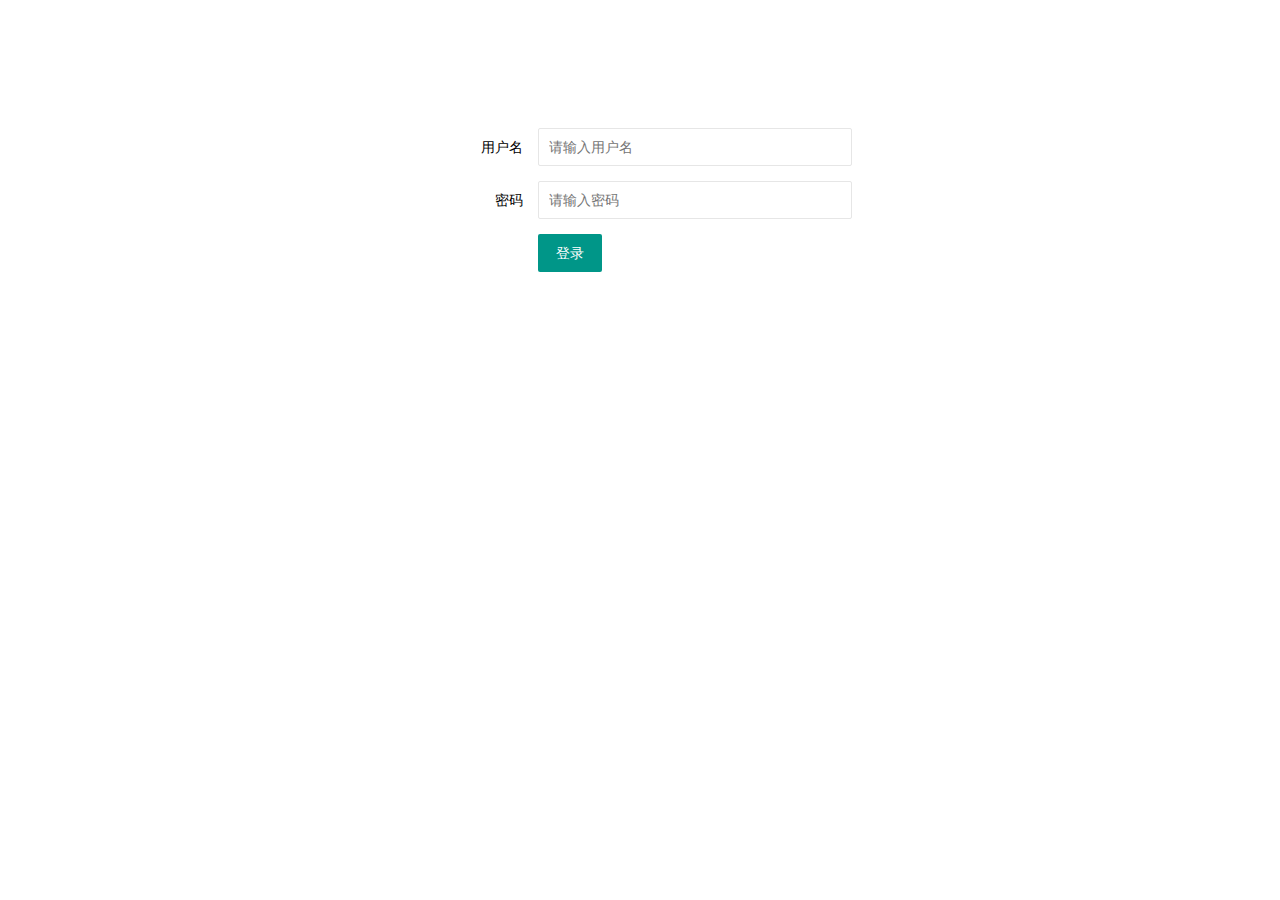
<file: src/main/resources/static/index.html>
<!DOCTYPE html>
<html>
<head>
  <meta charset="UTF-8">
  <title>学员管理系统</title>
  <meta name="renderer" content="webkit">
  <meta http-equiv="X-UA-Compatible" content="IE=edge,chrome=1">
  <meta name="viewport" content="width=device-width, initial-scale=1, maximum-scale=1">
  <link rel="stylesheet" href="./layui/css/layui.css"  media="all">
  <link rel="stylesheet" href="./css/tms.css" media="all"> 
  <script src="./layui/layui.js" charset="utf-8"></script> 
</head>
<body>
  <div class="tmsplaceholder"></div>
  <div class="layui-row layui-col-space5">
    <div class="layui-col-md4">
    </div>
    <div class="layui-col-md4">
      <form class="layui-form" action="" lay-filter="example">
  	    <div class="layui-form-item">
        <label class="layui-form-label">用户名</label>
        <div class="layui-input-block">
        <input type="text" name="username" lay-verify="title" autocomplete="off" placeholder="请输入用户名" class="layui-input">
        </div>
        </div>
        <div class="layui-form-item">
        <label class="layui-form-label">密码</label>
        <div class="layui-input-block">
        <input type="password" name="password" placeholder="请输入密码" autocomplete="off" class="layui-input">
        </div>
        </div> 
        <div class="layui-form-item">
        <div class="layui-input-block">
        <button type="submit" class="layui-btn" lay-submit="" lay-filter="demo1">登录</button>
        </div>
        </div>
      </form>
    </div>
    <div class="layui-col-md4">
    </div>
  </div>
<script>
layui.use(['form'], function(){
  var form = layui.form
  ,layer = layui.layer;
  //监听提交
  form.on('submit(demo1)', function(data){
	var $=layui.jquery;
	$.ajax({
        url:'/users/checkUser',
        type:'post',
        dataType:'json',
        contentType: 'application/json;charset=utf-8',
        data:JSON.stringify(data.field),
        timeout:2000,
        success:function(data){
            if(data.message.data== 1){
                layer.msg("登陆成功");
                //跳转到另一个页面，使用URL的方式
                location.href = "";
            }else{
                layer.msg("密码或者用户名错误")
            }
        },
        error:function () {
            layer.msg("密码或者用户名错误")
        }
    });
    return true;
  });
  
});
</script>
</body>
</html>
</file>
<file: src/main/resources/static/layui/css/layui.css>
/** layui-v2.4.5 MIT License By https://www.layui.com */
 .layui-inline,img{display:inline-block;vertical-align:middle}h1,h2,h3,h4,h5,h6{font-weight:400}.layui-edge,.layui-header,.layui-inline,.layui-main{position:relative}.layui-elip,.layui-form-checkbox span,.layui-form-pane .layui-form-label{text-overflow:ellipsis;white-space:nowrap}.layui-btn,.layui-edge,.layui-inline,img{vertical-align:middle}.layui-btn,.layui-disabled,.layui-icon,.layui-unselect{-webkit-user-select:none;-ms-user-select:none;-moz-user-select:none}blockquote,body,button,dd,div,dl,dt,form,h1,h2,h3,h4,h5,h6,input,li,ol,p,pre,td,textarea,th,ul{margin:0;padding:0;-webkit-tap-highlight-color:rgba(0,0,0,0)}a:active,a:hover{outline:0}img{border:none}li{list-style:none}table{border-collapse:collapse;border-spacing:0}h4,h5,h6{font-size:100%}button,input,optgroup,option,select,textarea{font-family:inherit;font-size:inherit;font-style:inherit;font-weight:inherit;outline:0}pre{white-space:pre-wrap;white-space:-moz-pre-wrap;white-space:-pre-wrap;white-space:-o-pre-wrap;word-wrap:break-word}body{line-height:24px;font:14px Helvetica Neue,Helvetica,PingFang SC,Tahoma,Arial,sans-serif}hr{height:1px;margin:10px 0;border:0;clear:both}a{color:#333;text-decoration:none}a:hover{color:#777}a cite{font-style:normal;*cursor:pointer}.layui-border-box,.layui-border-box *{box-sizing:border-box}.layui-box,.layui-box *{box-sizing:content-box}.layui-clear{clear:both;*zoom:1}.layui-clear:after{content:'\20';clear:both;*zoom:1;display:block;height:0}.layui-inline{*display:inline;*zoom:1}.layui-edge{display:inline-block;width:0;height:0;border-width:6px;border-style:dashed;border-color:transparent;overflow:hidden}.layui-edge-top{top:-4px;border-bottom-color:#999;border-bottom-style:solid}.layui-edge-right{border-left-color:#999;border-left-style:solid}.layui-edge-bottom{top:2px;border-top-color:#999;border-top-style:solid}.layui-edge-left{border-right-color:#999;border-right-style:solid}.layui-elip{overflow:hidden}.layui-disabled,.layui-disabled:hover{color:#d2d2d2!important;cursor:not-allowed!important}.layui-circle{border-radius:100%}.layui-show{display:block!important}.layui-hide{display:none!important}@font-face{font-family:layui-icon;src:url(../font/iconfont.eot?v=240);src:url(../font/iconfont.eot?v=240#iefix) format('embedded-opentype'),url(../font/iconfont.svg?v=240#iconfont) format('svg'),url(../font/iconfont.woff?v=240) format('woff'),url(../font/iconfont.ttf?v=240) format('truetype')}.layui-icon{font-family:layui-icon!important;font-size:16px;font-style:normal;-webkit-font-smoothing:antialiased;-moz-osx-font-smoothing:grayscale}.layui-icon-reply-fill:before{content:"\e611"}.layui-icon-set-fill:before{content:"\e614"}.layui-icon-menu-fill:before{content:"\e60f"}.layui-icon-search:before{content:"\e615"}.layui-icon-share:before{content:"\e641"}.layui-icon-set-sm:before{content:"\e620"}.layui-icon-engine:before{content:"\e628"}.layui-icon-close:before{content:"\1006"}.layui-icon-close-fill:before{content:"\1007"}.layui-icon-chart-screen:before{content:"\e629"}.layui-icon-star:before{content:"\e600"}.layui-icon-circle-dot:before{content:"\e617"}.layui-icon-chat:before{content:"\e606"}.layui-icon-release:before{content:"\e609"}.layui-icon-list:before{content:"\e60a"}.layui-icon-chart:before{content:"\e62c"}.layui-icon-ok-circle:before{content:"\1005"}.layui-icon-layim-theme:before{content:"\e61b"}.layui-icon-table:before{content:"\e62d"}.layui-icon-right:before{content:"\e602"}.layui-icon-left:before{content:"\e603"}.layui-icon-cart-simple:before{content:"\e698"}.layui-icon-face-cry:before{content:"\e69c"}.layui-icon-face-smile:before{content:"\e6af"}.layui-icon-survey:before{content:"\e6b2"}.layui-icon-tree:before{content:"\e62e"}.layui-icon-upload-circle:before{content:"\e62f"}.layui-icon-add-circle:before{content:"\e61f"}.layui-icon-download-circle:before{content:"\e601"}.layui-icon-templeate-1:before{content:"\e630"}.layui-icon-util:before{content:"\e631"}.layui-icon-face-surprised:before{content:"\e664"}.layui-icon-edit:before{content:"\e642"}.layui-icon-speaker:before{content:"\e645"}.layui-icon-down:before{content:"\e61a"}.layui-icon-file:before{content:"\e621"}.layui-icon-layouts:before{content:"\e632"}.layui-icon-rate-half:before{content:"\e6c9"}.layui-icon-add-circle-fine:before{content:"\e608"}.layui-icon-prev-circle:before{content:"\e633"}.layui-icon-read:before{content:"\e705"}.layui-icon-404:before{content:"\e61c"}.layui-icon-carousel:before{content:"\e634"}.layui-icon-help:before{content:"\e607"}.layui-icon-code-circle:before{content:"\e635"}.layui-icon-water:before{content:"\e636"}.layui-icon-username:before{content:"\e66f"}.layui-icon-find-fill:before{content:"\e670"}.layui-icon-about:before{content:"\e60b"}.layui-icon-location:before{content:"\e715"}.layui-icon-up:before{content:"\e619"}.layui-icon-pause:before{content:"\e651"}.layui-icon-date:before{content:"\e637"}.layui-icon-layim-uploadfile:before{content:"\e61d"}.layui-icon-delete:before{content:"\e640"}.layui-icon-play:before{content:"\e652"}.layui-icon-top:before{content:"\e604"}.layui-icon-friends:before{content:"\e612"}.layui-icon-refresh-3:before{content:"\e9aa"}.layui-icon-ok:before{content:"\e605"}.layui-icon-layer:before{content:"\e638"}.layui-icon-face-smile-fine:before{content:"\e60c"}.layui-icon-dollar:before{content:"\e659"}.layui-icon-group:before{content:"\e613"}.layui-icon-layim-download:before{content:"\e61e"}.layui-icon-picture-fine:before{content:"\e60d"}.layui-icon-link:before{content:"\e64c"}.layui-icon-diamond:before{content:"\e735"}.layui-icon-log:before{content:"\e60e"}.layui-icon-rate-solid:before{content:"\e67a"}.layui-icon-fonts-del:before{content:"\e64f"}.layui-icon-unlink:before{content:"\e64d"}.layui-icon-fonts-clear:before{content:"\e639"}.layui-icon-triangle-r:before{content:"\e623"}.layui-icon-circle:before{content:"\e63f"}.layui-icon-radio:before{content:"\e643"}.layui-icon-align-center:before{content:"\e647"}.layui-icon-align-right:before{content:"\e648"}.layui-icon-align-left:before{content:"\e649"}.layui-icon-loading-1:before{content:"\e63e"}.layui-icon-return:before{content:"\e65c"}.layui-icon-fonts-strong:before{content:"\e62b"}.layui-icon-upload:before{content:"\e67c"}.layui-icon-dialogue:before{content:"\e63a"}.layui-icon-video:before{content:"\e6ed"}.layui-icon-headset:before{content:"\e6fc"}.layui-icon-cellphone-fine:before{content:"\e63b"}.layui-icon-add-1:before{content:"\e654"}.layui-icon-face-smile-b:before{content:"\e650"}.layui-icon-fonts-html:before{content:"\e64b"}.layui-icon-form:before{content:"\e63c"}.layui-icon-cart:before{content:"\e657"}.layui-icon-camera-fill:before{content:"\e65d"}.layui-icon-tabs:before{content:"\e62a"}.layui-icon-fonts-code:before{content:"\e64e"}.layui-icon-fire:before{content:"\e756"}.layui-icon-set:before{content:"\e716"}.layui-icon-fonts-u:before{content:"\e646"}.layui-icon-triangle-d:before{content:"\e625"}.layui-icon-tips:before{content:"\e702"}.layui-icon-picture:before{content:"\e64a"}.layui-icon-more-vertical:before{content:"\e671"}.layui-icon-flag:before{content:"\e66c"}.layui-icon-loading:before{content:"\e63d"}.layui-icon-fonts-i:before{content:"\e644"}.layui-icon-refresh-1:before{content:"\e666"}.layui-icon-rmb:before{content:"\e65e"}.layui-icon-home:before{content:"\e68e"}.layui-icon-user:before{content:"\e770"}.layui-icon-notice:before{content:"\e667"}.layui-icon-login-weibo:before{content:"\e675"}.layui-icon-voice:before{content:"\e688"}.layui-icon-upload-drag:before{content:"\e681"}.layui-icon-login-qq:before{content:"\e676"}.layui-icon-snowflake:before{content:"\e6b1"}.layui-icon-file-b:before{content:"\e655"}.layui-icon-template:before{content:"\e663"}.layui-icon-auz:before{content:"\e672"}.layui-icon-console:before{content:"\e665"}.layui-icon-app:before{content:"\e653"}.layui-icon-prev:before{content:"\e65a"}.layui-icon-website:before{content:"\e7ae"}.layui-icon-next:before{content:"\e65b"}.layui-icon-component:before{content:"\e857"}.layui-icon-more:before{content:"\e65f"}.layui-icon-login-wechat:before{content:"\e677"}.layui-icon-shrink-right:before{content:"\e668"}.layui-icon-spread-left:before{content:"\e66b"}.layui-icon-camera:before{content:"\e660"}.layui-icon-note:before{content:"\e66e"}.layui-icon-refresh:before{content:"\e669"}.layui-icon-female:before{content:"\e661"}.layui-icon-male:before{content:"\e662"}.layui-icon-password:before{content:"\e673"}.layui-icon-senior:before{content:"\e674"}.layui-icon-theme:before{content:"\e66a"}.layui-icon-tread:before{content:"\e6c5"}.layui-icon-praise:before{content:"\e6c6"}.layui-icon-star-fill:before{content:"\e658"}.layui-icon-rate:before{content:"\e67b"}.layui-icon-template-1:before{content:"\e656"}.layui-icon-vercode:before{content:"\e679"}.layui-icon-cellphone:before{content:"\e678"}.layui-icon-screen-full:before{content:"\e622"}.layui-icon-screen-restore:before{content:"\e758"}.layui-icon-cols:before{content:"\e610"}.layui-icon-export:before{content:"\e67d"}.layui-icon-print:before{content:"\e66d"}.layui-icon-slider:before{content:"\e714"}.layui-main{width:1140px;margin:0 auto}.layui-header{z-index:1000;height:60px}.layui-header a:hover{transition:all .5s;-webkit-transition:all .5s}.layui-side{position:fixed;left:0;top:0;bottom:0;z-index:999;width:200px;overflow-x:hidden}.layui-side-scroll{position:relative;width:220px;height:100%;overflow-x:hidden}.layui-body{position:absolute;left:200px;right:0;top:0;bottom:0;z-index:998;width:auto;overflow:hidden;overflow-y:auto;box-sizing:border-box}.layui-layout-body{overflow:hidden}.layui-layout-admin .layui-header{background-color:#23262E}.layui-layout-admin .layui-side{top:60px;width:200px;overflow-x:hidden}.layui-layout-admin .layui-body{top:60px;bottom:44px}.layui-layout-admin .layui-main{width:auto;margin:0 15px}.layui-layout-admin .layui-footer{position:fixed;left:200px;right:0;bottom:0;height:44px;line-height:44px;padding:0 15px;background-color:#eee}.layui-layout-admin .layui-logo{position:absolute;left:0;top:0;width:200px;height:100%;line-height:60px;text-align:center;color:#009688;font-size:16px}.layui-layout-admin .layui-header .layui-nav{background:0 0}.layui-layout-left{position:absolute!important;left:200px;top:0}.layui-layout-right{position:absolute!important;right:0;top:0}.layui-container{position:relative;margin:0 auto;padding:0 15px;box-sizing:border-box}.layui-fluid{position:relative;margin:0 auto;padding:0 15px}.layui-row:after,.layui-row:before{content:'';display:block;clear:both}.layui-col-lg1,.layui-col-lg10,.layui-col-lg11,.layui-col-lg12,.layui-col-lg2,.layui-col-lg3,.layui-col-lg4,.layui-col-lg5,.layui-col-lg6,.layui-col-lg7,.layui-col-lg8,.layui-col-lg9,.layui-col-md1,.layui-col-md10,.layui-col-md11,.layui-col-md12,.layui-col-md2,.layui-col-md3,.layui-col-md4,.layui-col-md5,.layui-col-md6,.layui-col-md7,.layui-col-md8,.layui-col-md9,.layui-col-sm1,.layui-col-sm10,.layui-col-sm11,.layui-col-sm12,.layui-col-sm2,.layui-col-sm3,.layui-col-sm4,.layui-col-sm5,.layui-col-sm6,.layui-col-sm7,.layui-col-sm8,.layui-col-sm9,.layui-col-xs1,.layui-col-xs10,.layui-col-xs11,.layui-col-xs12,.layui-col-xs2,.layui-col-xs3,.layui-col-xs4,.layui-col-xs5,.layui-col-xs6,.layui-col-xs7,.layui-col-xs8,.layui-col-xs9{position:relative;display:block;box-sizing:border-box}.layui-col-xs1,.layui-col-xs10,.layui-col-xs11,.layui-col-xs12,.layui-col-xs2,.layui-col-xs3,.layui-col-xs4,.layui-col-xs5,.layui-col-xs6,.layui-col-xs7,.layui-col-xs8,.layui-col-xs9{float:left}.layui-col-xs1{width:8.33333333%}.layui-col-xs2{width:16.66666667%}.layui-col-xs3{width:25%}.layui-col-xs4{width:33.33333333%}.layui-col-xs5{width:41.66666667%}.layui-col-xs6{width:50%}.layui-col-xs7{width:58.33333333%}.layui-col-xs8{width:66.66666667%}.layui-col-xs9{width:75%}.layui-col-xs10{width:83.33333333%}.layui-col-xs11{width:91.66666667%}.layui-col-xs12{width:100%}.layui-col-xs-offset1{margin-left:8.33333333%}.layui-col-xs-offset2{margin-left:16.66666667%}.layui-col-xs-offset3{margin-left:25%}.layui-col-xs-offset4{margin-left:33.33333333%}.layui-col-xs-offset5{margin-left:41.66666667%}.layui-col-xs-offset6{margin-left:50%}.layui-col-xs-offset7{margin-left:58.33333333%}.layui-col-xs-offset8{margin-left:66.66666667%}.layui-col-xs-offset9{margin-left:75%}.layui-col-xs-offset10{margin-left:83.33333333%}.layui-col-xs-offset11{margin-left:91.66666667%}.layui-col-xs-offset12{margin-left:100%}@media screen and (max-width:768px){.layui-hide-xs{display:none!important}.layui-show-xs-block{display:block!important}.layui-show-xs-inline{display:inline!important}.layui-show-xs-inline-block{display:inline-block!important}}@media screen and (min-width:768px){.layui-container{width:750px}.layui-hide-sm{display:none!important}.layui-show-sm-block{display:block!important}.layui-show-sm-inline{display:inline!important}.layui-show-sm-inline-block{display:inline-block!important}.layui-col-sm1,.layui-col-sm10,.layui-col-sm11,.layui-col-sm12,.layui-col-sm2,.layui-col-sm3,.layui-col-sm4,.layui-col-sm5,.layui-col-sm6,.layui-col-sm7,.layui-col-sm8,.layui-col-sm9{float:left}.layui-col-sm1{width:8.33333333%}.layui-col-sm2{width:16.66666667%}.layui-col-sm3{width:25%}.layui-col-sm4{width:33.33333333%}.layui-col-sm5{width:41.66666667%}.layui-col-sm6{width:50%}.layui-col-sm7{width:58.33333333%}.layui-col-sm8{width:66.66666667%}.layui-col-sm9{width:75%}.layui-col-sm10{width:83.33333333%}.layui-col-sm11{width:91.66666667%}.layui-col-sm12{width:100%}.layui-col-sm-offset1{margin-left:8.33333333%}.layui-col-sm-offset2{margin-left:16.66666667%}.layui-col-sm-offset3{margin-left:25%}.layui-col-sm-offset4{margin-left:33.33333333%}.layui-col-sm-offset5{margin-left:41.66666667%}.layui-col-sm-offset6{margin-left:50%}.layui-col-sm-offset7{margin-left:58.33333333%}.layui-col-sm-offset8{margin-left:66.66666667%}.layui-col-sm-offset9{margin-left:75%}.layui-col-sm-offset10{margin-left:83.33333333%}.layui-col-sm-offset11{margin-left:91.66666667%}.layui-col-sm-offset12{margin-left:100%}}@media screen and (min-width:992px){.layui-container{width:970px}.layui-hide-md{display:none!important}.layui-show-md-block{display:block!important}.layui-show-md-inline{display:inline!important}.layui-show-md-inline-block{display:inline-block!important}.layui-col-md1,.layui-col-md10,.layui-col-md11,.layui-col-md12,.layui-col-md2,.layui-col-md3,.layui-col-md4,.layui-col-md5,.layui-col-md6,.layui-col-md7,.layui-col-md8,.layui-col-md9{float:left}.layui-col-md1{width:8.33333333%}.layui-col-md2{width:16.66666667%}.layui-col-md3{width:25%}.layui-col-md4{width:33.33333333%}.layui-col-md5{width:41.66666667%}.layui-col-md6{width:50%}.layui-col-md7{width:58.33333333%}.layui-col-md8{width:66.66666667%}.layui-col-md9{width:75%}.layui-col-md10{width:83.33333333%}.layui-col-md11{width:91.66666667%}.layui-col-md12{width:100%}.layui-col-md-offset1{margin-left:8.33333333%}.layui-col-md-offset2{margin-left:16.66666667%}.layui-col-md-offset3{margin-left:25%}.layui-col-md-offset4{margin-left:33.33333333%}.layui-col-md-offset5{margin-left:41.66666667%}.layui-col-md-offset6{margin-left:50%}.layui-col-md-offset7{margin-left:58.33333333%}.layui-col-md-offset8{margin-left:66.66666667%}.layui-col-md-offset9{margin-left:75%}.layui-col-md-offset10{margin-left:83.33333333%}.layui-col-md-offset11{margin-left:91.66666667%}.layui-col-md-offset12{margin-left:100%}}@media screen and (min-width:1200px){.layui-container{width:1170px}.layui-hide-lg{display:none!important}.layui-show-lg-block{display:block!important}.layui-show-lg-inline{display:inline!important}.layui-show-lg-inline-block{display:inline-block!important}.layui-col-lg1,.layui-col-lg10,.layui-col-lg11,.layui-col-lg12,.layui-col-lg2,.layui-col-lg3,.layui-col-lg4,.layui-col-lg5,.layui-col-lg6,.layui-col-lg7,.layui-col-lg8,.layui-col-lg9{float:left}.layui-col-lg1{width:8.33333333%}.layui-col-lg2{width:16.66666667%}.layui-col-lg3{width:25%}.layui-col-lg4{width:33.33333333%}.layui-col-lg5{width:41.66666667%}.layui-col-lg6{width:50%}.layui-col-lg7{width:58.33333333%}.layui-col-lg8{width:66.66666667%}.layui-col-lg9{width:75%}.layui-col-lg10{width:83.33333333%}.layui-col-lg11{width:91.66666667%}.layui-col-lg12{width:100%}.layui-col-lg-offset1{margin-left:8.33333333%}.layui-col-lg-offset2{margin-left:16.66666667%}.layui-col-lg-offset3{margin-left:25%}.layui-col-lg-offset4{margin-left:33.33333333%}.layui-col-lg-offset5{margin-left:41.66666667%}.layui-col-lg-offset6{margin-left:50%}.layui-col-lg-offset7{margin-left:58.33333333%}.layui-col-lg-offset8{margin-left:66.66666667%}.layui-col-lg-offset9{margin-left:75%}.layui-col-lg-offset10{margin-left:83.33333333%}.layui-col-lg-offset11{margin-left:91.66666667%}.layui-col-lg-offset12{margin-left:100%}}.layui-col-space1{margin:-.5px}.layui-col-space1>*{padding:.5px}.layui-col-space3{margin:-1.5px}.layui-col-space3>*{padding:1.5px}.layui-col-space5{margin:-2.5px}.layui-col-space5>*{padding:2.5px}.layui-col-space8{margin:-3.5px}.layui-col-space8>*{padding:3.5px}.layui-col-space10{margin:-5px}.layui-col-space10>*{padding:5px}.layui-col-space12{margin:-6px}.layui-col-space12>*{padding:6px}.layui-col-space15{margin:-7.5px}.layui-col-space15>*{padding:7.5px}.layui-col-space18{margin:-9px}.layui-col-space18>*{padding:9px}.layui-col-space20{margin:-10px}.layui-col-space20>*{padding:10px}.layui-col-space22{margin:-11px}.layui-col-space22>*{padding:11px}.layui-col-space25{margin:-12.5px}.layui-col-space25>*{padding:12.5px}.layui-col-space30{margin:-15px}.layui-col-space30>*{padding:15px}.layui-btn,.layui-input,.layui-select,.layui-textarea,.layui-upload-button{outline:0;-webkit-appearance:none;transition:all .3s;-webkit-transition:all .3s;box-sizing:border-box}.layui-elem-quote{margin-bottom:10px;padding:15px;line-height:22px;border-left:5px solid #009688;border-radius:0 2px 2px 0;background-color:#f2f2f2}.layui-quote-nm{border-style:solid;border-width:1px 1px 1px 5px;background:0 0}.layui-elem-field{margin-bottom:10px;padding:0;border-width:1px;border-style:solid}.layui-elem-field legend{margin-left:20px;padding:0 10px;font-size:20px;font-weight:300}.layui-field-title{margin:10px 0 20px;border-width:1px 0 0}.layui-field-box{padding:10px 15px}.layui-field-title .layui-field-box{padding:10px 0}.layui-progress{position:relative;height:6px;border-radius:20px;background-color:#e2e2e2}.layui-progress-bar{position:absolute;left:0;top:0;width:0;max-width:100%;height:6px;border-radius:20px;text-align:right;background-color:#5FB878;transition:all .3s;-webkit-transition:all .3s}.layui-progress-big,.layui-progress-big .layui-progress-bar{height:18px;line-height:18px}.layui-progress-text{position:relative;top:-20px;line-height:18px;font-size:12px;color:#666}.layui-progress-big .layui-progress-text{position:static;padding:0 10px;color:#fff}.layui-collapse{border-width:1px;border-style:solid;border-radius:2px}.layui-colla-content,.layui-colla-item{border-top-width:1px;border-top-style:solid}.layui-colla-item:first-child{border-top:none}.layui-colla-title{position:relative;height:42px;line-height:42px;padding:0 15px 0 35px;color:#333;background-color:#f2f2f2;cursor:pointer;font-size:14px;overflow:hidden}.layui-colla-content{display:none;padding:10px 15px;line-height:22px;color:#666}.layui-colla-icon{position:absolute;left:15px;top:0;font-size:14px}.layui-card{margin-bottom:15px;border-radius:2px;background-color:#fff;box-shadow:0 1px 2px 0 rgba(0,0,0,.05)}.layui-card:last-child{margin-bottom:0}.layui-card-header{position:relative;height:42px;line-height:42px;padding:0 15px;border-bottom:1px solid #f6f6f6;color:#333;border-radius:2px 2px 0 0;font-size:14px}.layui-bg-black,.layui-bg-blue,.layui-bg-cyan,.layui-bg-green,.layui-bg-orange,.layui-bg-red{color:#fff!important}.layui-card-body{position:relative;padding:10px 15px;line-height:24px}.layui-card-body[pad15]{padding:15px}.layui-card-body[pad20]{padding:20px}.layui-card-body .layui-table{margin:5px 0}.layui-card .layui-tab{margin:0}.layui-panel-window{position:relative;padding:15px;border-radius:0;border-top:5px solid #E6E6E6;background-color:#fff}.layui-auxiliar-moving{position:fixed;left:0;right:0;top:0;bottom:0;width:100%;height:100%;background:0 0;z-index:9999999999}.layui-form-label,.layui-form-mid,.layui-form-select,.layui-input-block,.layui-input-inline,.layui-textarea{position:relative}.layui-bg-red{background-color:#FF5722!important}.layui-bg-orange{background-color:#FFB800!important}.layui-bg-green{background-color:#009688!important}.layui-bg-cyan{background-color:#2F4056!important}.layui-bg-blue{background-color:#1E9FFF!important}.layui-bg-black{background-color:#393D49!important}.layui-bg-gray{background-color:#eee!important;color:#666!important}.layui-badge-rim,.layui-colla-content,.layui-colla-item,.layui-collapse,.layui-elem-field,.layui-form-pane .layui-form-item[pane],.layui-form-pane .layui-form-label,.layui-input,.layui-layedit,.layui-layedit-tool,.layui-quote-nm,.layui-select,.layui-tab-bar,.layui-tab-card,.layui-tab-title,.layui-tab-title .layui-this:after,.layui-textarea{border-color:#e6e6e6}.layui-timeline-item:before,hr{background-color:#e6e6e6}.layui-text{line-height:22px;font-size:14px;color:#666}.layui-text h1,.layui-text h2,.layui-text h3{font-weight:500;color:#333}.layui-text h1{font-size:30px}.layui-text h2{font-size:24px}.layui-text h3{font-size:18px}.layui-text a:not(.layui-btn){color:#01AAED}.layui-text a:not(.layui-btn):hover{text-decoration:underline}.layui-text ul{padding:5px 0 5px 15px}.layui-text ul li{margin-top:5px;list-style-type:disc}.layui-text em,.layui-word-aux{color:#999!important;padding:0 5px!important}.layui-btn{display:inline-block;height:38px;line-height:38px;padding:0 18px;background-color:#009688;color:#fff;white-space:nowrap;text-align:center;font-size:14px;border:none;border-radius:2px;cursor:pointer}.layui-btn:hover{opacity:.8;filter:alpha(opacity=80);color:#fff}.layui-btn:active{opacity:1;filter:alpha(opacity=100)}.layui-btn+.layui-btn{margin-left:10px}.layui-btn-container{font-size:0}.layui-btn-container .layui-btn{margin-right:10px;margin-bottom:10px}.layui-btn-container .layui-btn+.layui-btn{margin-left:0}.layui-table .layui-btn-container .layui-btn{margin-bottom:9px}.layui-btn-radius{border-radius:100px}.layui-btn .layui-icon{margin-right:3px;font-size:18px;vertical-align:bottom;vertical-align:middle\9}.layui-btn-primary{border:1px solid #C9C9C9;background-color:#fff;color:#555}.layui-btn-primary:hover{border-color:#009688;color:#333}.layui-btn-normal{background-color:#1E9FFF}.layui-btn-warm{background-color:#FFB800}.layui-btn-danger{background-color:#FF5722}.layui-btn-disabled,.layui-btn-disabled:active,.layui-btn-disabled:hover{border:1px solid #e6e6e6;background-color:#FBFBFB;color:#C9C9C9;cursor:not-allowed;opacity:1}.layui-btn-lg{height:44px;line-height:44px;padding:0 25px;font-size:16px}.layui-btn-sm{height:30px;line-height:30px;padding:0 10px;font-size:12px}.layui-btn-sm i{font-size:16px!important}.layui-btn-xs{height:22px;line-height:22px;padding:0 5px;font-size:12px}.layui-btn-xs i{font-size:14px!important}.layui-btn-group{display:inline-block;vertical-align:middle;font-size:0}.layui-btn-group .layui-btn{margin-left:0!important;margin-right:0!important;border-left:1px solid rgba(255,255,255,.5);border-radius:0}.layui-btn-group .layui-btn-primary{border-left:none}.layui-btn-group .layui-btn-primary:hover{border-color:#C9C9C9;color:#009688}.layui-btn-group .layui-btn:first-child{border-left:none;border-radius:2px 0 0 2px}.layui-btn-group .layui-btn-primary:first-child{border-left:1px solid #c9c9c9}.layui-btn-group .layui-btn:last-child{border-radius:0 2px 2px 0}.layui-btn-group .layui-btn+.layui-btn{margin-left:0}.layui-btn-group+.layui-btn-group{margin-left:10px}.layui-btn-fluid{width:100%}.layui-input,.layui-select,.layui-textarea{height:38px;line-height:1.3;line-height:38px\9;border-width:1px;border-style:solid;background-color:#fff;border-radius:2px}.layui-input::-webkit-input-placeholder,.layui-select::-webkit-input-placeholder,.layui-textarea::-webkit-input-placeholder{line-height:1.3}.layui-input,.layui-textarea{display:block;width:100%;padding-left:10px}.layui-input:hover,.layui-textarea:hover{border-color:#D2D2D2!important}.layui-input:focus,.layui-textarea:focus{border-color:#C9C9C9!important}.layui-textarea{min-height:100px;height:auto;line-height:20px;padding:6px 10px;resize:vertical}.layui-select{padding:0 10px}.layui-form input[type=checkbox],.layui-form input[type=radio],.layui-form select{display:none}.layui-form [lay-ignore]{display:initial}.layui-form-item{margin-bottom:15px;clear:both;*zoom:1}.layui-form-item:after{content:'\20';clear:both;*zoom:1;display:block;height:0}.layui-form-label{float:left;display:block;padding:9px 15px;width:80px;font-weight:400;line-height:20px;text-align:right}.layui-form-label-col{display:block;float:none;padding:9px 0;line-height:20px;text-align:left}.layui-form-item .layui-inline{margin-bottom:5px;margin-right:10px}.layui-input-block{margin-left:110px;min-height:36px}.layui-input-inline{display:inline-block;vertical-align:middle}.layui-form-item .layui-input-inline{float:left;width:190px;margin-right:10px}.layui-form-text .layui-input-inline{width:auto}.layui-form-mid{float:left;display:block;padding:9px 0!important;line-height:20px;margin-right:10px}.layui-form-danger+.layui-form-select .layui-input,.layui-form-danger:focus{border-color:#FF5722!important}.layui-form-select .layui-input{padding-right:30px;cursor:pointer}.layui-form-select .layui-edge{position:absolute;right:10px;top:50%;margin-top:-3px;cursor:pointer;border-width:6px;border-top-color:#c2c2c2;border-top-style:solid;transition:all .3s;-webkit-transition:all .3s}.layui-form-select dl{display:none;position:absolute;left:0;top:42px;padding:5px 0;z-index:899;min-width:100%;border:1px solid #d2d2d2;max-height:300px;overflow-y:auto;background-color:#fff;border-radius:2px;box-shadow:0 2px 4px rgba(0,0,0,.12);box-sizing:border-box}.layui-form-select dl dd,.layui-form-select dl dt{padding:0 10px;line-height:36px;white-space:nowrap;overflow:hidden;text-overflow:ellipsis}.layui-form-select dl dt{font-size:12px;color:#999}.layui-form-select dl dd{cursor:pointer}.layui-form-select dl dd:hover{background-color:#f2f2f2;-webkit-transition:.5s all;transition:.5s all}.layui-form-select .layui-select-group dd{padding-left:20px}.layui-form-select dl dd.layui-select-tips{padding-left:10px!important;color:#999}.layui-form-select dl dd.layui-this{background-color:#5FB878;color:#fff}.layui-form-checkbox,.layui-form-select dl dd.layui-disabled{background-color:#fff}.layui-form-selected dl{display:block}.layui-form-checkbox,.layui-form-checkbox *,.layui-form-switch{display:inline-block;vertical-align:middle}.layui-form-selected .layui-edge{margin-top:-9px;-webkit-transform:rotate(180deg);transform:rotate(180deg);margin-top:-3px\9}:root .layui-form-selected .layui-edge{margin-top:-9px\0/IE9}.layui-form-selectup dl{top:auto;bottom:42px}.layui-select-none{margin:5px 0;text-align:center;color:#999}.layui-select-disabled .layui-disabled{border-color:#eee!important}.layui-select-disabled .layui-edge{border-top-color:#d2d2d2}.layui-form-checkbox{position:relative;height:30px;line-height:30px;margin-right:10px;padding-right:30px;cursor:pointer;font-size:0;-webkit-transition:.1s linear;transition:.1s linear;box-sizing:border-box}.layui-form-checkbox span{padding:0 10px;height:100%;font-size:14px;border-radius:2px 0 0 2px;background-color:#d2d2d2;color:#fff;overflow:hidden}.layui-form-checkbox:hover span{background-color:#c2c2c2}.layui-form-checkbox i{position:absolute;right:0;top:0;width:30px;height:28px;border:1px solid #d2d2d2;border-left:none;border-radius:0 2px 2px 0;color:#fff;font-size:20px;text-align:center}.layui-form-checkbox:hover i{border-color:#c2c2c2;color:#c2c2c2}.layui-form-checked,.layui-form-checked:hover{border-color:#5FB878}.layui-form-checked span,.layui-form-checked:hover span{background-color:#5FB878}.layui-form-checked i,.layui-form-checked:hover i{color:#5FB878}.layui-form-item .layui-form-checkbox{margin-top:4px}.layui-form-checkbox[lay-skin=primary]{height:auto!important;line-height:normal!important;min-width:18px;min-height:18px;border:none!important;margin-right:0;padding-left:28px;padding-right:0;background:0 0}.layui-form-checkbox[lay-skin=primary] span{padding-left:0;padding-right:15px;line-height:18px;background:0 0;color:#666}.layui-form-checkbox[lay-skin=primary] i{right:auto;left:0;width:16px;height:16px;line-height:16px;border:1px solid #d2d2d2;font-size:12px;border-radius:2px;background-color:#fff;-webkit-transition:.1s linear;transition:.1s linear}.layui-form-checkbox[lay-skin=primary]:hover i{border-color:#5FB878;color:#fff}.layui-form-checked[lay-skin=primary] i{border-color:#5FB878;background-color:#5FB878;color:#fff}.layui-checkbox-disbaled[lay-skin=primary] span{background:0 0!important;color:#c2c2c2}.layui-checkbox-disbaled[lay-skin=primary]:hover i{border-color:#d2d2d2}.layui-form-item .layui-form-checkbox[lay-skin=primary]{margin-top:10px}.layui-form-switch{position:relative;height:22px;line-height:22px;min-width:35px;padding:0 5px;margin-top:8px;border:1px solid #d2d2d2;border-radius:20px;cursor:pointer;background-color:#fff;-webkit-transition:.1s linear;transition:.1s linear}.layui-form-switch i{position:absolute;left:5px;top:3px;width:16px;height:16px;border-radius:20px;background-color:#d2d2d2;-webkit-transition:.1s linear;transition:.1s linear}.layui-form-switch em{position:relative;top:0;width:25px;margin-left:21px;padding:0!important;text-align:center!important;color:#999!important;font-style:normal!important;font-size:12px}.layui-form-onswitch{border-color:#5FB878;background-color:#5FB878}.layui-checkbox-disbaled,.layui-checkbox-disbaled i{border-color:#e2e2e2!important}.layui-form-onswitch i{left:100%;margin-left:-21px;background-color:#fff}.layui-form-onswitch em{margin-left:5px;margin-right:21px;color:#fff!important}.layui-checkbox-disbaled span{background-color:#e2e2e2!important}.layui-checkbox-disbaled:hover i{color:#fff!important}[lay-radio]{display:none}.layui-form-radio,.layui-form-radio *{display:inline-block;vertical-align:middle}.layui-form-radio{line-height:28px;margin:6px 10px 0 0;padding-right:10px;cursor:pointer;font-size:0}.layui-form-radio *{font-size:14px}.layui-form-radio>i{margin-right:8px;font-size:22px;color:#c2c2c2}.layui-form-radio>i:hover,.layui-form-radioed>i{color:#5FB878}.layui-radio-disbaled>i{color:#e2e2e2!important}.layui-form-pane .layui-form-label{width:110px;padding:8px 15px;height:38px;line-height:20px;border-width:1px;border-style:solid;border-radius:2px 0 0 2px;text-align:center;background-color:#FBFBFB;overflow:hidden;box-sizing:border-box}.layui-form-pane .layui-input-inline{margin-left:-1px}.layui-form-pane .layui-input-block{margin-left:110px;left:-1px}.layui-form-pane .layui-input{border-radius:0 2px 2px 0}.layui-form-pane .layui-form-text .layui-form-label{float:none;width:100%;border-radius:2px;box-sizing:border-box;text-align:left}.layui-form-pane .layui-form-text .layui-input-inline{display:block;margin:0;top:-1px;clear:both}.layui-form-pane .layui-form-text .layui-input-block{margin:0;left:0;top:-1px}.layui-form-pane .layui-form-text .layui-textarea{min-height:100px;border-radius:0 0 2px 2px}.layui-form-pane .layui-form-checkbox{margin:4px 0 4px 10px}.layui-form-pane .layui-form-radio,.layui-form-pane .layui-form-switch{margin-top:6px;margin-left:10px}.layui-form-pane .layui-form-item[pane]{position:relative;border-width:1px;border-style:solid}.layui-form-pane .layui-form-item[pane] .layui-form-label{position:absolute;left:0;top:0;height:100%;border-width:0 1px 0 0}.layui-form-pane .layui-form-item[pane] .layui-input-inline{margin-left:110px}@media screen and (max-width:450px){.layui-form-item .layui-form-label{text-overflow:ellipsis;overflow:hidden;white-space:nowrap}.layui-form-item .layui-inline{display:block;margin-right:0;margin-bottom:20px;clear:both}.layui-form-item .layui-inline:after{content:'\20';clear:both;display:block;height:0}.layui-form-item .layui-input-inline{display:block;float:none;left:-3px;width:auto;margin:0 0 10px 112px}.layui-form-item .layui-input-inline+.layui-form-mid{margin-left:110px;top:-5px;padding:0}.layui-form-item .layui-form-checkbox{margin-right:5px;margin-bottom:5px}}.layui-layedit{border-width:1px;border-style:solid;border-radius:2px}.layui-layedit-tool{padding:3px 5px;border-bottom-width:1px;border-bottom-style:solid;font-size:0}.layedit-tool-fixed{position:fixed;top:0;border-top:1px solid #e2e2e2}.layui-layedit-tool .layedit-tool-mid,.layui-layedit-tool .layui-icon{display:inline-block;vertical-align:middle;text-align:center;font-size:14px}.layui-layedit-tool .layui-icon{position:relative;width:32px;height:30px;line-height:30px;margin:3px 5px;color:#777;cursor:pointer;border-radius:2px}.layui-layedit-tool .layui-icon:hover{color:#393D49}.layui-layedit-tool .layui-icon:active{color:#000}.layui-layedit-tool .layedit-tool-active{background-color:#e2e2e2;color:#000}.layui-layedit-tool .layui-disabled,.layui-layedit-tool .layui-disabled:hover{color:#d2d2d2;cursor:not-allowed}.layui-layedit-tool .layedit-tool-mid{width:1px;height:18px;margin:0 10px;background-color:#d2d2d2}.layedit-tool-html{width:50px!important;font-size:30px!important}.layedit-tool-b,.layedit-tool-code,.layedit-tool-help{font-size:16px!important}.layedit-tool-d,.layedit-tool-face,.layedit-tool-image,.layedit-tool-unlink{font-size:18px!important}.layedit-tool-image input{position:absolute;font-size:0;left:0;top:0;width:100%;height:100%;opacity:.01;filter:Alpha(opacity=1);cursor:pointer}.layui-layedit-iframe iframe{display:block;width:100%}#LAY_layedit_code{overflow:hidden}.layui-laypage{display:inline-block;*display:inline;*zoom:1;vertical-align:middle;margin:10px 0;font-size:0}.layui-laypage>a:first-child,.layui-laypage>a:first-child em{border-radius:2px 0 0 2px}.layui-laypage>a:last-child,.layui-laypage>a:last-child em{border-radius:0 2px 2px 0}.layui-laypage>:first-child{margin-left:0!important}.layui-laypage>:last-child{margin-right:0!important}.layui-laypage a,.layui-laypage button,.layui-laypage input,.layui-laypage select,.layui-laypage span{border:1px solid #e2e2e2}.layui-laypage a,.layui-laypage span{display:inline-block;*display:inline;*zoom:1;vertical-align:middle;padding:0 15px;height:28px;line-height:28px;margin:0 -1px 5px 0;background-color:#fff;color:#333;font-size:12px}.layui-flow-more a *,.layui-laypage input,.layui-table-view select[lay-ignore]{display:inline-block}.layui-laypage a:hover{color:#009688}.layui-laypage em{font-style:normal}.layui-laypage .layui-laypage-spr{color:#999;font-weight:700}.layui-laypage a{text-decoration:none}.layui-laypage .layui-laypage-curr{position:relative}.layui-laypage .layui-laypage-curr em{position:relative;color:#fff}.layui-laypage .layui-laypage-curr .layui-laypage-em{position:absolute;left:-1px;top:-1px;padding:1px;width:100%;height:100%;background-color:#009688}.layui-laypage-em{border-radius:2px}.layui-laypage-next em,.layui-laypage-prev em{font-family:Sim sun;font-size:16px}.layui-laypage .layui-laypage-count,.layui-laypage .layui-laypage-limits,.layui-laypage .layui-laypage-refresh,.layui-laypage .layui-laypage-skip{margin-left:10px;margin-right:10px;padding:0;border:none}.layui-laypage .layui-laypage-limits,.layui-laypage .layui-laypage-refresh{vertical-align:top}.layui-laypage .layui-laypage-refresh i{font-size:18px;cursor:pointer}.layui-laypage select{height:22px;padding:3px;border-radius:2px;cursor:pointer}.layui-laypage .layui-laypage-skip{height:30px;line-height:30px;color:#999}.layui-laypage button,.layui-laypage input{height:30px;line-height:30px;border-radius:2px;vertical-align:top;background-color:#fff;box-sizing:border-box}.layui-laypage input{width:40px;margin:0 10px;padding:0 3px;text-align:center}.layui-laypage input:focus,.layui-laypage select:focus{border-color:#009688!important}.layui-laypage button{margin-left:10px;padding:0 10px;cursor:pointer}.layui-table,.layui-table-view{margin:10px 0}.layui-flow-more{margin:10px 0;text-align:center;color:#999;font-size:14px}.layui-flow-more a{height:32px;line-height:32px}.layui-flow-more a *{vertical-align:top}.layui-flow-more a cite{padding:0 20px;border-radius:3px;background-color:#eee;color:#333;font-style:normal}.layui-flow-more a cite:hover{opacity:.8}.layui-flow-more a i{font-size:30px;color:#737383}.layui-table{width:100%;background-color:#fff;color:#666}.layui-table tr{transition:all .3s;-webkit-transition:all .3s}.layui-table th{text-align:left;font-weight:400}.layui-table tbody tr:hover,.layui-table thead tr,.layui-table-click,.layui-table-header,.layui-table-hover,.layui-table-mend,.layui-table-patch,.layui-table-tool,.layui-table-total,.layui-table-total tr,.layui-table[lay-even] tr:nth-child(even){background-color:#f2f2f2}.layui-table td,.layui-table th,.layui-table-col-set,.layui-table-fixed-r,.layui-table-grid-down,.layui-table-header,.layui-table-page,.layui-table-tips-main,.layui-table-tool,.layui-table-total,.layui-table-view,.layui-table[lay-skin=line],.layui-table[lay-skin=row]{border-width:1px;border-style:solid;border-color:#e6e6e6}.layui-table td,.layui-table th{position:relative;padding:9px 15px;min-height:20px;line-height:20px;font-size:14px}.layui-table[lay-skin=line] td,.layui-table[lay-skin=line] th{border-width:0 0 1px}.layui-table[lay-skin=row] td,.layui-table[lay-skin=row] th{border-width:0 1px 0 0}.layui-table[lay-skin=nob] td,.layui-table[lay-skin=nob] th{border:none}.layui-table img{max-width:100px}.layui-table[lay-size=lg] td,.layui-table[lay-size=lg] th{padding:15px 30px}.layui-table-view .layui-table[lay-size=lg] .layui-table-cell{height:40px;line-height:40px}.layui-table[lay-size=sm] td,.layui-table[lay-size=sm] th{font-size:12px;padding:5px 10px}.layui-table-view .layui-table[lay-size=sm] .layui-table-cell{height:20px;line-height:20px}.layui-table[lay-data]{display:none}.layui-table-box{position:relative;overflow:hidden}.layui-table-view .layui-table{position:relative;width:auto;margin:0}.layui-table-view .layui-table[lay-skin=line]{border-width:0 1px 0 0}.layui-table-view .layui-table[lay-skin=row]{border-width:0 0 1px}.layui-table-view .layui-table td,.layui-table-view .layui-table th{padding:5px 0;border-top:none;border-left:none}.layui-table-view .layui-table th.layui-unselect .layui-table-cell span{cursor:pointer}.layui-table-view .layui-table td{cursor:default}.layui-table-view .layui-form-checkbox[lay-skin=primary] i{width:18px;height:18px}.layui-table-view .layui-form-radio{line-height:0;padding:0}.layui-table-view .layui-form-radio>i{margin:0;font-size:20px}.layui-table-init{position:absolute;left:0;top:0;width:100%;height:100%;text-align:center;z-index:110}.layui-table-init .layui-icon{position:absolute;left:50%;top:50%;margin:-15px 0 0 -15px;font-size:30px;color:#c2c2c2}.layui-table-header{border-width:0 0 1px;overflow:hidden}.layui-table-header .layui-table{margin-bottom:-1px}.layui-table-tool .layui-inline[lay-event]{position:relative;width:26px;height:26px;padding:5px;line-height:16px;margin-right:10px;text-align:center;color:#333;border:1px solid #ccc;cursor:pointer;-webkit-transition:.5s all;transition:.5s all}.layui-table-tool .layui-inline[lay-event]:hover{border:1px solid #999}.layui-table-tool-temp{padding-right:120px}.layui-table-tool-self{position:absolute;right:17px;top:10px}.layui-table-tool .layui-table-tool-self .layui-inline[lay-event]{margin:0 0 0 10px}.layui-table-tool-panel{position:absolute;top:29px;left:-1px;padding:5px 0;min-width:150px;min-height:40px;border:1px solid #d2d2d2;text-align:left;overflow-y:auto;background-color:#fff;box-shadow:0 2px 4px rgba(0,0,0,.12)}.layui-table-cell,.layui-table-tool-panel li{overflow:visible;text-overflow:ellipsis;white-space:nowrap}.layui-table-tool-panel li{padding:0 10px;line-height:30px;-webkit-transition:.5s all;transition:.5s all}.layui-table-tool-panel li .layui-form-checkbox[lay-skin=primary]{width:100%;padding-left:28px}.layui-table-tool-panel li:hover{background-color:#f2f2f2}.layui-table-tool-panel li .layui-form-checkbox[lay-skin=primary] i{position:absolute;left:0;top:0}.layui-table-tool-panel li .layui-form-checkbox[lay-skin=primary] span{padding:0}.layui-table-tool .layui-table-tool-self .layui-table-tool-panel{left:auto;right:-1px}.layui-table-col-set{position:absolute;right:0;top:0;width:20px;height:100%;border-width:0 0 0 1px;background-color:#fff}.layui-table-sort{width:10px;height:20px;margin-left:5px;cursor:pointer!important}.layui-table-sort .layui-edge{position:absolute;left:5px;border-width:5px}.layui-table-sort .layui-table-sort-asc{top:3px;border-top:none;border-bottom-style:solid;border-bottom-color:#b2b2b2}.layui-table-sort .layui-table-sort-asc:hover{border-bottom-color:#666}.layui-table-sort .layui-table-sort-desc{bottom:5px;border-bottom:none;border-top-style:solid;border-top-color:#b2b2b2}.layui-table-sort .layui-table-sort-desc:hover{border-top-color:#666}.layui-table-sort[lay-sort=asc] .layui-table-sort-asc{border-bottom-color:#000}.layui-table-sort[lay-sort=desc] .layui-table-sort-desc{border-top-color:#000}.layui-table-cell{height:28px;line-height:28px;padding:0 15px;position:relative;box-sizing:border-box}.layui-table-cell .layui-form-checkbox[lay-skin=primary]{top:-1px;padding:0}.layui-table-cell .layui-table-link{color:#01AAED}.laytable-cell-checkbox,.laytable-cell-numbers,.laytable-cell-radio,.laytable-cell-space{padding:0;text-align:center}.layui-table-body{position:relative;overflow:auto;margin-right:-1px;margin-bottom:-1px}.layui-table-body .layui-none{line-height:26px;padding:15px;text-align:center;color:#999}.layui-table-fixed{position:absolute;left:0;top:0;z-index:101}.layui-table-fixed .layui-table-body{overflow:hidden}.layui-table-fixed-l{box-shadow:0 -1px 8px rgba(0,0,0,.08)}.layui-table-fixed-r{left:auto;right:-1px;border-width:0 0 0 1px;box-shadow:-1px 0 8px rgba(0,0,0,.08)}.layui-table-fixed-r .layui-table-header{position:relative;overflow:visible}.layui-table-mend{position:absolute;right:-49px;top:0;height:100%;width:50px}.layui-table-tool{position:relative;z-index:890;width:100%;min-height:50px;line-height:30px;padding:10px 15px;border-width:0 0 1px}.layui-table-tool .layui-btn-container{margin-bottom:-10px}.layui-table-page,.layui-table-total{border-width:1px 0 0;margin-bottom:-1px;overflow:hidden}.layui-table-page{position:relative;width:100%;padding:7px 7px 0;height:41px;font-size:12px;white-space:nowrap}.layui-table-page>div{height:26px}.layui-table-page .layui-laypage{margin:0}.layui-table-page .layui-laypage a,.layui-table-page .layui-laypage span{height:26px;line-height:26px;margin-bottom:10px;border:none;background:0 0}.layui-table-page .layui-laypage a,.layui-table-page .layui-laypage span.layui-laypage-curr{padding:0 12px}.layui-table-page .layui-laypage span{margin-left:0;padding:0}.layui-table-page .layui-laypage .layui-laypage-prev{margin-left:-7px!important}.layui-table-page .layui-laypage .layui-laypage-curr .layui-laypage-em{left:0;top:0;padding:0}.layui-table-page .layui-laypage button,.layui-table-page .layui-laypage input{height:26px;line-height:26px}.layui-table-page .layui-laypage input{width:40px}.layui-table-page .layui-laypage button{padding:0 10px}.layui-table-page select{height:18px}.layui-table-patch .layui-table-cell{padding:0;width:30px}.layui-table-edit{position:absolute;left:0;top:0;width:100%;height:100%;padding:0 14px 1px;border-radius:0;box-shadow:1px 1px 20px rgba(0,0,0,.15)}.layui-table-edit:focus{border-color:#5FB878!important}select.layui-table-edit{padding:0 0 0 10px;border-color:#C9C9C9}.layui-table-view .layui-form-checkbox,.layui-table-view .layui-form-radio,.layui-table-view .layui-form-switch{top:0;margin:0;box-sizing:content-box}.layui-table-view .layui-form-checkbox{top:-1px;height:26px;line-height:26px}.layui-table-view .layui-form-checkbox i{height:26px}.layui-table-grid .layui-table-cell{overflow:visible}.layui-table-grid-down{position:absolute;top:0;right:0;width:26px;height:100%;padding:5px 0;border-width:0 0 0 1px;text-align:center;background-color:#fff;color:#999;cursor:pointer}.layui-table-grid-down .layui-icon{position:absolute;top:50%;left:50%;margin:-8px 0 0 -8px}.layui-table-grid-down:hover{background-color:#fbfbfb}body .layui-table-tips .layui-layer-content{background:0 0;padding:0;box-shadow:0 1px 6px rgba(0,0,0,.12)}.layui-table-tips-main{margin:-44px 0 0 -1px;max-height:150px;padding:8px 15px;font-size:14px;overflow-y:scroll;background-color:#fff;color:#666}.layui-table-tips-c{position:absolute;right:-3px;top:-13px;width:20px;height:20px;padding:3px;cursor:pointer;background-color:#666;border-radius:50%;color:#fff}.layui-table-tips-c:hover{background-color:#777}.layui-table-tips-c:before{position:relative;right:-2px}.layui-upload-file{display:none!important;opacity:.01;filter:Alpha(opacity=1)}.layui-upload-drag,.layui-upload-form,.layui-upload-wrap{display:inline-block}.layui-upload-list{margin:10px 0}.layui-upload-choose{padding:0 10px;color:#999}.layui-upload-drag{position:relative;padding:30px;border:1px dashed #e2e2e2;background-color:#fff;text-align:center;cursor:pointer;color:#999}.layui-upload-drag .layui-icon{font-size:50px;color:#009688}.layui-upload-drag[lay-over]{border-color:#009688}.layui-upload-iframe{position:absolute;width:0;height:0;border:0;visibility:hidden}.layui-upload-wrap{position:relative;vertical-align:middle}.layui-upload-wrap .layui-upload-file{display:block!important;position:absolute;left:0;top:0;z-index:10;font-size:100px;width:100%;height:100%;opacity:.01;filter:Alpha(opacity=1);cursor:pointer}.layui-tree{line-height:26px}.layui-tree li{text-overflow:ellipsis;overflow:hidden;white-space:nowrap}.layui-tree li .layui-tree-spread,.layui-tree li a{display:inline-block;vertical-align:top;height:26px;*display:inline;*zoom:1;cursor:pointer}.layui-tree li a{font-size:0}.layui-tree li a i{font-size:16px}.layui-tree li a cite{padding:0 6px;font-size:14px;font-style:normal}.layui-tree li i{padding-left:6px;color:#333;-moz-user-select:none}.layui-tree li .layui-tree-check{font-size:13px}.layui-tree li .layui-tree-check:hover{color:#009E94}.layui-tree li ul{display:none;margin-left:20px}.layui-tree li .layui-tree-enter{line-height:24px;border:1px dotted #000}.layui-tree-drag{display:none;position:absolute;left:-666px;top:-666px;background-color:#f2f2f2;padding:5px 10px;border:1px dotted #000;white-space:nowrap}.layui-tree-drag i{padding-right:5px}.layui-nav{position:relative;padding:0 20px;background-color:#393D49;color:#fff;border-radius:2px;font-size:0;box-sizing:border-box}.layui-nav *{font-size:14px}.layui-nav .layui-nav-item{position:relative;display:inline-block;*display:inline;*zoom:1;vertical-align:middle;line-height:60px}.layui-nav .layui-nav-item a{display:block;padding:0 20px;color:#fff;color:rgba(255,255,255,.7);transition:all .3s;-webkit-transition:all .3s}.layui-nav .layui-this:after,.layui-nav-bar,.layui-nav-tree .layui-nav-itemed:after{position:absolute;left:0;top:0;width:0;height:5px;background-color:#5FB878;transition:all .2s;-webkit-transition:all .2s}.layui-nav-bar{z-index:1000}.layui-nav .layui-nav-item a:hover,.layui-nav .layui-this a{color:#fff}.layui-nav .layui-this:after{content:'';top:auto;bottom:0;width:100%}.layui-nav-img{width:30px;height:30px;margin-right:10px;border-radius:50%}.layui-nav .layui-nav-more{content:'';width:0;height:0;border-style:solid dashed dashed;border-color:#fff transparent transparent;overflow:hidden;cursor:pointer;transition:all .2s;-webkit-transition:all .2s;position:absolute;top:50%;right:3px;margin-top:-3px;border-width:6px;border-top-color:rgba(255,255,255,.7)}.layui-nav .layui-nav-mored,.layui-nav-itemed>a .layui-nav-more{margin-top:-9px;border-style:dashed dashed solid;border-color:transparent transparent #fff}.layui-nav-child{display:none;position:absolute;left:0;top:65px;min-width:100%;line-height:36px;padding:5px 0;box-shadow:0 2px 4px rgba(0,0,0,.12);border:1px solid #d2d2d2;background-color:#fff;z-index:100;border-radius:2px;white-space:nowrap}.layui-nav .layui-nav-child a{color:#333}.layui-nav .layui-nav-child a:hover{background-color:#f2f2f2;color:#000}.layui-nav-child dd{position:relative}.layui-nav .layui-nav-child dd.layui-this a,.layui-nav-child dd.layui-this{background-color:#5FB878;color:#fff}.layui-nav-child dd.layui-this:after{display:none}.layui-nav-tree{width:200px;padding:0}.layui-nav-tree .layui-nav-item{display:block;width:100%;line-height:45px}.layui-nav-tree .layui-nav-item a{position:relative;height:45px;line-height:45px;text-overflow:ellipsis;overflow:hidden;white-space:nowrap}.layui-nav-tree .layui-nav-item a:hover{background-color:#4E5465}.layui-nav-tree .layui-nav-bar{width:5px;height:0;background-color:#009688}.layui-nav-tree .layui-nav-child dd.layui-this,.layui-nav-tree .layui-nav-child dd.layui-this a,.layui-nav-tree .layui-this,.layui-nav-tree .layui-this>a,.layui-nav-tree .layui-this>a:hover{background-color:#009688;color:#fff}.layui-nav-tree .layui-this:after{display:none}.layui-nav-itemed>a,.layui-nav-tree .layui-nav-title a,.layui-nav-tree .layui-nav-title a:hover{color:#fff!important}.layui-nav-tree .layui-nav-child{position:relative;z-index:0;top:0;border:none;box-shadow:none}.layui-nav-tree .layui-nav-child a{height:40px;line-height:40px;color:#fff;color:rgba(255,255,255,.7)}.layui-nav-tree .layui-nav-child,.layui-nav-tree .layui-nav-child a:hover{background:0 0;color:#fff}.layui-nav-tree .layui-nav-more{right:10px}.layui-nav-itemed>.layui-nav-child{display:block;padding:0;background-color:rgba(0,0,0,.3)!important}.layui-nav-itemed>.layui-nav-child>.layui-this>.layui-nav-child{display:block}.layui-nav-side{position:fixed;top:0;bottom:0;left:0;overflow-x:hidden;z-index:999}.layui-bg-blue .layui-nav-bar,.layui-bg-blue .layui-nav-itemed:after,.layui-bg-blue .layui-this:after{background-color:#93D1FF}.layui-bg-blue .layui-nav-child dd.layui-this{background-color:#1E9FFF}.layui-bg-blue .layui-nav-itemed>a,.layui-nav-tree.layui-bg-blue .layui-nav-title a,.layui-nav-tree.layui-bg-blue .layui-nav-title a:hover{background-color:#007DDB!important}.layui-breadcrumb{visibility:hidden;font-size:0}.layui-breadcrumb>*{font-size:14px}.layui-breadcrumb a{color:#999!important}.layui-breadcrumb a:hover{color:#5FB878!important}.layui-breadcrumb a cite{color:#666;font-style:normal}.layui-breadcrumb span[lay-separator]{margin:0 10px;color:#999}.layui-tab{margin:10px 0;text-align:left!important}.layui-tab[overflow]>.layui-tab-title{overflow:hidden}.layui-tab-title{position:relative;left:0;height:40px;white-space:nowrap;font-size:0;border-bottom-width:1px;border-bottom-style:solid;transition:all .2s;-webkit-transition:all .2s}.layui-tab-title li{display:inline-block;*display:inline;*zoom:1;vertical-align:middle;font-size:14px;transition:all .2s;-webkit-transition:all .2s;position:relative;line-height:40px;min-width:65px;padding:0 15px;text-align:center;cursor:pointer}.layui-tab-title li a{display:block}.layui-tab-title .layui-this{color:#000}.layui-tab-title .layui-this:after{position:absolute;left:0;top:0;content:'';width:100%;height:41px;border-width:1px;border-style:solid;border-bottom-color:#fff;border-radius:2px 2px 0 0;box-sizing:border-box;pointer-events:none}.layui-tab-bar{position:absolute;right:0;top:0;z-index:10;width:30px;height:39px;line-height:39px;border-width:1px;border-style:solid;border-radius:2px;text-align:center;background-color:#fff;cursor:pointer}.layui-tab-bar .layui-icon{position:relative;display:inline-block;top:3px;transition:all .3s;-webkit-transition:all .3s}.layui-tab-item{display:none}.layui-tab-more{padding-right:30px;height:auto!important;white-space:normal!important}.layui-tab-more li.layui-this:after{border-bottom-color:#e2e2e2;border-radius:2px}.layui-tab-more .layui-tab-bar .layui-icon{top:-2px;top:3px\9;-webkit-transform:rotate(180deg);transform:rotate(180deg)}:root .layui-tab-more .layui-tab-bar .layui-icon{top:-2px\0/IE9}.layui-tab-content{padding:10px}.layui-tab-title li .layui-tab-close{position:relative;display:inline-block;width:18px;height:18px;line-height:20px;margin-left:8px;top:1px;text-align:center;font-size:14px;color:#c2c2c2;transition:all .2s;-webkit-transition:all .2s}.layui-tab-title li .layui-tab-close:hover{border-radius:2px;background-color:#FF5722;color:#fff}.layui-tab-brief>.layui-tab-title .layui-this{color:#009688}.layui-tab-brief>.layui-tab-more li.layui-this:after,.layui-tab-brief>.layui-tab-title .layui-this:after{border:none;border-radius:0;border-bottom:2px solid #5FB878}.layui-tab-brief[overflow]>.layui-tab-title .layui-this:after{top:-1px}.layui-tab-card{border-width:1px;border-style:solid;border-radius:2px;box-shadow:0 2px 5px 0 rgba(0,0,0,.1)}.layui-tab-card>.layui-tab-title{background-color:#f2f2f2}.layui-tab-card>.layui-tab-title li{margin-right:-1px;margin-left:-1px}.layui-tab-card>.layui-tab-title .layui-this{background-color:#fff}.layui-tab-card>.layui-tab-title .layui-this:after{border-top:none;border-width:1px;border-bottom-color:#fff}.layui-tab-card>.layui-tab-title .layui-tab-bar{height:40px;line-height:40px;border-radius:0;border-top:none;border-right:none}.layui-tab-card>.layui-tab-more .layui-this{background:0 0;color:#5FB878}.layui-tab-card>.layui-tab-more .layui-this:after{border:none}.layui-timeline{padding-left:5px}.layui-timeline-item{position:relative;padding-bottom:20px}.layui-timeline-axis{position:absolute;left:-5px;top:0;z-index:10;width:20px;height:20px;line-height:20px;background-color:#fff;color:#5FB878;border-radius:50%;text-align:center;cursor:pointer}.layui-timeline-axis:hover{color:#FF5722}.layui-timeline-item:before{content:'';position:absolute;left:5px;top:0;z-index:0;width:1px;height:100%}.layui-timeline-item:last-child:before{display:none}.layui-timeline-item:first-child:before{display:block}.layui-timeline-content{padding-left:25px}.layui-timeline-title{position:relative;margin-bottom:10px}.layui-badge,.layui-badge-dot,.layui-badge-rim{position:relative;display:inline-block;padding:0 6px;font-size:12px;text-align:center;background-color:#FF5722;color:#fff;border-radius:2px}.layui-badge{height:18px;line-height:18px}.layui-badge-dot{width:8px;height:8px;padding:0;border-radius:50%}.layui-badge-rim{height:18px;line-height:18px;border-width:1px;border-style:solid;background-color:#fff;color:#666}.layui-btn .layui-badge,.layui-btn .layui-badge-dot{margin-left:5px}.layui-nav .layui-badge,.layui-nav .layui-badge-dot{position:absolute;top:50%;margin:-8px 6px 0}.layui-tab-title .layui-badge,.layui-tab-title .layui-badge-dot{left:5px;top:-2px}.layui-carousel{position:relative;left:0;top:0;background-color:#f8f8f8}.layui-carousel>[carousel-item]{position:relative;width:100%;height:100%;overflow:hidden}.layui-carousel>[carousel-item]:before{position:absolute;content:'\e63d';left:50%;top:50%;width:100px;line-height:20px;margin:-10px 0 0 -50px;text-align:center;color:#c2c2c2;font-family:layui-icon!important;font-size:30px;font-style:normal;-webkit-font-smoothing:antialiased;-moz-osx-font-smoothing:grayscale}.layui-carousel>[carousel-item]>*{display:none;position:absolute;left:0;top:0;width:100%;height:100%;background-color:#f8f8f8;transition-duration:.3s;-webkit-transition-duration:.3s}.layui-carousel-updown>*{-webkit-transition:.3s ease-in-out up;transition:.3s ease-in-out up}.layui-carousel-arrow{display:none\9;opacity:0;position:absolute;left:10px;top:50%;margin-top:-18px;width:36px;height:36px;line-height:36px;text-align:center;font-size:20px;border:0;border-radius:50%;background-color:rgba(0,0,0,.2);color:#fff;-webkit-transition-duration:.3s;transition-duration:.3s;cursor:pointer}.layui-carousel-arrow[lay-type=add]{left:auto!important;right:10px}.layui-carousel:hover .layui-carousel-arrow[lay-type=add],.layui-carousel[lay-arrow=always] .layui-carousel-arrow[lay-type=add]{right:20px}.layui-carousel[lay-arrow=always] .layui-carousel-arrow{opacity:1;left:20px}.layui-carousel[lay-arrow=none] .layui-carousel-arrow{display:none}.layui-carousel-arrow:hover,.layui-carousel-ind ul:hover{background-color:rgba(0,0,0,.35)}.layui-carousel:hover .layui-carousel-arrow{display:block\9;opacity:1;left:20px}.layui-carousel-ind{position:relative;top:-35px;width:100%;line-height:0!important;text-align:center;font-size:0}.layui-carousel[lay-indicator=outside]{margin-bottom:30px}.layui-carousel[lay-indicator=outside] .layui-carousel-ind{top:10px}.layui-carousel[lay-indicator=outside] .layui-carousel-ind ul{background-color:rgba(0,0,0,.5)}.layui-carousel[lay-indicator=none] .layui-carousel-ind{display:none}.layui-carousel-ind ul{display:inline-block;padding:5px;background-color:rgba(0,0,0,.2);border-radius:10px;-webkit-transition-duration:.3s;transition-duration:.3s}.layui-carousel-ind li{display:inline-block;width:10px;height:10px;margin:0 3px;font-size:14px;background-color:#e2e2e2;background-color:rgba(255,255,255,.5);border-radius:50%;cursor:pointer;-webkit-transition-duration:.3s;transition-duration:.3s}.layui-carousel-ind li:hover{background-color:rgba(255,255,255,.7)}.layui-carousel-ind li.layui-this{background-color:#fff}.layui-carousel>[carousel-item]>.layui-carousel-next,.layui-carousel>[carousel-item]>.layui-carousel-prev,.layui-carousel>[carousel-item]>.layui-this{display:block}.layui-carousel>[carousel-item]>.layui-this{left:0}.layui-carousel>[carousel-item]>.layui-carousel-prev{left:-100%}.layui-carousel>[carousel-item]>.layui-carousel-next{left:100%}.layui-carousel>[carousel-item]>.layui-carousel-next.layui-carousel-left,.layui-carousel>[carousel-item]>.layui-carousel-prev.layui-carousel-right{left:0}.layui-carousel>[carousel-item]>.layui-this.layui-carousel-left{left:-100%}.layui-carousel>[carousel-item]>.layui-this.layui-carousel-right{left:100%}.layui-carousel[lay-anim=updown] .layui-carousel-arrow{left:50%!important;top:20px;margin:0 0 0 -18px}.layui-carousel[lay-anim=updown]>[carousel-item]>*,.layui-carousel[lay-anim=fade]>[carousel-item]>*{left:0!important}.layui-carousel[lay-anim=updown] .layui-carousel-arrow[lay-type=add]{top:auto!important;bottom:20px}.layui-carousel[lay-anim=updown] .layui-carousel-ind{position:absolute;top:50%;right:20px;width:auto;height:auto}.layui-carousel[lay-anim=updown] .layui-carousel-ind ul{padding:3px 5px}.layui-carousel[lay-anim=updown] .layui-carousel-ind li{display:block;margin:6px 0}.layui-carousel[lay-anim=updown]>[carousel-item]>.layui-this{top:0}.layui-carousel[lay-anim=updown]>[carousel-item]>.layui-carousel-prev{top:-100%}.layui-carousel[lay-anim=updown]>[carousel-item]>.layui-carousel-next{top:100%}.layui-carousel[lay-anim=updown]>[carousel-item]>.layui-carousel-next.layui-carousel-left,.layui-carousel[lay-anim=updown]>[carousel-item]>.layui-carousel-prev.layui-carousel-right{top:0}.layui-carousel[lay-anim=updown]>[carousel-item]>.layui-this.layui-carousel-left{top:-100%}.layui-carousel[lay-anim=updown]>[carousel-item]>.layui-this.layui-carousel-right{top:100%}.layui-carousel[lay-anim=fade]>[carousel-item]>.layui-carousel-next,.layui-carousel[lay-anim=fade]>[carousel-item]>.layui-carousel-prev{opacity:0}.layui-carousel[lay-anim=fade]>[carousel-item]>.layui-carousel-next.layui-carousel-left,.layui-carousel[lay-anim=fade]>[carousel-item]>.layui-carousel-prev.layui-carousel-right{opacity:1}.layui-carousel[lay-anim=fade]>[carousel-item]>.layui-this.layui-carousel-left,.layui-carousel[lay-anim=fade]>[carousel-item]>.layui-this.layui-carousel-right{opacity:0}.layui-fixbar{position:fixed;right:15px;bottom:15px;z-index:999999}.layui-fixbar li{width:50px;height:50px;line-height:50px;margin-bottom:1px;text-align:center;cursor:pointer;font-size:30px;background-color:#9F9F9F;color:#fff;border-radius:2px;opacity:.95}.layui-fixbar li:hover{opacity:.85}.layui-fixbar li:active{opacity:1}.layui-fixbar .layui-fixbar-top{display:none;font-size:40px}body .layui-util-face{border:none;background:0 0}body .layui-util-face .layui-layer-content{padding:0;background-color:#fff;color:#666;box-shadow:none}.layui-util-face .layui-layer-TipsG{display:none}.layui-util-face ul{position:relative;width:372px;padding:10px;border:1px solid #D9D9D9;background-color:#fff;box-shadow:0 0 20px rgba(0,0,0,.2)}.layui-util-face ul li{cursor:pointer;float:left;border:1px solid #e8e8e8;height:22px;width:26px;overflow:hidden;margin:-1px 0 0 -1px;padding:4px 2px;text-align:center}.layui-util-face ul li:hover{position:relative;z-index:2;border:1px solid #eb7350;background:#fff9ec}.layui-code{position:relative;margin:10px 0;padding:15px;line-height:20px;border:1px solid #ddd;border-left-width:6px;background-color:#F2F2F2;color:#333;font-family:Courier New;font-size:12px}.layui-rate,.layui-rate *{display:inline-block;vertical-align:middle}.layui-rate{padding:10px 5px 10px 0;font-size:0}.layui-rate li i.layui-icon{font-size:20px;color:#FFB800;margin-right:5px;transition:all .3s;-webkit-transition:all .3s}.layui-rate li i:hover{cursor:pointer;transform:scale(1.12);-webkit-transform:scale(1.12)}.layui-rate[readonly] li i:hover{cursor:default;transform:scale(1)}.layui-colorpicker{width:26px;height:26px;border:1px solid #e6e6e6;padding:5px;border-radius:2px;line-height:24px;display:inline-block;cursor:pointer;transition:all .3s;-webkit-transition:all .3s}.layui-colorpicker:hover{border-color:#d2d2d2}.layui-colorpicker.layui-colorpicker-lg{width:34px;height:34px;line-height:32px}.layui-colorpicker.layui-colorpicker-sm{width:24px;height:24px;line-height:22px}.layui-colorpicker.layui-colorpicker-xs{width:22px;height:22px;line-height:20px}.layui-colorpicker-trigger-bgcolor{display:block;background:url([data-uri]);border-radius:2px}.layui-colorpicker-trigger-span{display:block;height:100%;box-sizing:border-box;border:1px solid rgba(0,0,0,.15);border-radius:2px;text-align:center}.layui-colorpicker-trigger-i{display:inline-block;color:#FFF;font-size:12px}.layui-colorpicker-trigger-i.layui-icon-close{color:#999}.layui-colorpicker-main{position:absolute;z-index:66666666;width:280px;padding:7px;background:#FFF;border:1px solid #d2d2d2;border-radius:2px;box-shadow:0 2px 4px rgba(0,0,0,.12)}.layui-colorpicker-main-wrapper{height:180px;position:relative}.layui-colorpicker-basis{width:260px;height:100%;position:relative}.layui-colorpicker-basis-white{width:100%;height:100%;position:absolute;top:0;left:0;background:linear-gradient(90deg,#FFF,hsla(0,0%,100%,0))}.layui-colorpicker-basis-black{width:100%;height:100%;position:absolute;top:0;left:0;background:linear-gradient(0deg,#000,transparent)}.layui-colorpicker-basis-cursor{width:10px;height:10px;border:1px solid #FFF;border-radius:50%;position:absolute;top:-3px;right:-3px;cursor:pointer}.layui-colorpicker-side{position:absolute;top:0;right:0;width:12px;height:100%;background:linear-gradient(red,#FF0,#0F0,#0FF,#00F,#F0F,red)}.layui-colorpicker-side-slider{width:100%;height:5px;box-shadow:0 0 1px #888;box-sizing:border-box;background:#FFF;border-radius:1px;border:1px solid #f0f0f0;cursor:pointer;position:absolute;left:0}.layui-colorpicker-main-alpha{display:none;height:12px;margin-top:7px;background:url([data-uri])}.layui-colorpicker-alpha-bgcolor{height:100%;position:relative}.layui-colorpicker-alpha-slider{width:5px;height:100%;box-shadow:0 0 1px #888;box-sizing:border-box;background:#FFF;border-radius:1px;border:1px solid #f0f0f0;cursor:pointer;position:absolute;top:0}.layui-colorpicker-main-pre{padding-top:7px;font-size:0}.layui-colorpicker-pre{width:20px;height:20px;border-radius:2px;display:inline-block;margin-left:6px;margin-bottom:7px;cursor:pointer}.layui-colorpicker-pre:nth-child(11n+1){margin-left:0}.layui-colorpicker-pre-isalpha{background:url([data-uri])}.layui-colorpicker-pre.layui-this{box-shadow:0 0 3px 2px rgba(0,0,0,.15)}.layui-colorpicker-pre>div{height:100%;border-radius:2px}.layui-colorpicker-main-input{text-align:right;padding-top:7px}.layui-colorpicker-main-input .layui-btn-container .layui-btn{margin:0 0 0 10px}.layui-colorpicker-main-input div.layui-inline{float:left;margin-right:10px;font-size:14px}.layui-colorpicker-main-input input.layui-input{width:150px;height:30px;color:#666}.layui-slider{height:4px;background:#e2e2e2;border-radius:3px;position:relative;cursor:pointer}.layui-slider-bar{border-radius:3px;position:absolute;height:100%}.layui-slider-step{position:absolute;top:0;width:4px;height:4px;border-radius:50%;background:#FFF;-webkit-transform:translateX(-50%);transform:translateX(-50%)}.layui-slider-wrap{width:36px;height:36px;position:absolute;top:-16px;-webkit-transform:translateX(-50%);transform:translateX(-50%);z-index:10;text-align:center}.layui-slider-wrap-btn{width:12px;height:12px;border-radius:50%;background:#FFF;display:inline-block;vertical-align:middle;cursor:pointer;transition:.3s}.layui-slider-wrap:after{content:"";height:100%;display:inline-block;vertical-align:middle}.layui-slider-wrap-btn.layui-slider-hover,.layui-slider-wrap-btn:hover{transform:scale(1.2)}.layui-slider-wrap-btn.layui-disabled:hover{transform:scale(1)!important}.layui-slider-tips{position:absolute;top:-42px;z-index:66666666;white-space:nowrap;display:none;-webkit-transform:translateX(-50%);transform:translateX(-50%);color:#FFF;background:#000;border-radius:3px;height:25px;line-height:25px;padding:0 10px}.layui-slider-tips:after{content:'';position:absolute;bottom:-12px;left:50%;margin-left:-6px;width:0;height:0;border-width:6px;border-style:solid;border-color:#000 transparent transparent}.layui-slider-input{width:70px;height:32px;border:1px solid #e6e6e6;border-radius:3px;font-size:16px;line-height:32px;position:absolute;right:0;top:-15px}.layui-slider-input-btn{display:none;position:absolute;top:0;right:0;width:20px;height:100%;border-left:1px solid #d2d2d2}.layui-slider-input-btn i{cursor:pointer;position:absolute;right:0;bottom:0;width:20px;height:50%;font-size:12px;line-height:16px;text-align:center;color:#999}.layui-slider-input-btn i:first-child{top:0;border-bottom:1px solid #d2d2d2}.layui-slider-input-txt{height:100%;font-size:14px}.layui-slider-input-txt input{height:100%;border:none}.layui-slider-input-btn i:hover{color:#009688}.layui-slider-vertical{width:4px;margin-left:34px}.layui-slider-vertical .layui-slider-bar{width:4px}.layui-slider-vertical .layui-slider-step{top:auto;left:0;-webkit-transform:translateY(50%);transform:translateY(50%)}.layui-slider-vertical .layui-slider-wrap{top:auto;left:-16px;-webkit-transform:translateY(50%);transform:translateY(50%)}.layui-slider-vertical .layui-slider-tips{top:auto;left:2px}@media \0screen{.layui-slider-wrap-btn{margin-left:-20px}.layui-slider-vertical .layui-slider-wrap-btn{margin-left:0;margin-bottom:-20px}.layui-slider-vertical .layui-slider-tips{margin-left:-8px}.layui-slider>span{margin-left:8px}}.layui-anim{-webkit-animation-duration:.3s;animation-duration:.3s;-webkit-animation-fill-mode:both;animation-fill-mode:both}.layui-anim.layui-icon{display:inline-block}.layui-anim-loop{-webkit-animation-iteration-count:infinite;animation-iteration-count:infinite}.layui-trans,.layui-trans a{transition:all .3s;-webkit-transition:all .3s}@-webkit-keyframes layui-rotate{from{-webkit-transform:rotate(0)}to{-webkit-transform:rotate(360deg)}}@keyframes layui-rotate{from{transform:rotate(0)}to{transform:rotate(360deg)}}.layui-anim-rotate{-webkit-animation-name:layui-rotate;animation-name:layui-rotate;-webkit-animation-duration:1s;animation-duration:1s;-webkit-animation-timing-function:linear;animation-timing-function:linear}@-webkit-keyframes layui-up{from{-webkit-transform:translate3d(0,100%,0);opacity:.3}to{-webkit-transform:translate3d(0,0,0);opacity:1}}@keyframes layui-up{from{transform:translate3d(0,100%,0);opacity:.3}to{transform:translate3d(0,0,0);opacity:1}}.layui-anim-up{-webkit-animation-name:layui-up;animation-name:layui-up}@-webkit-keyframes layui-upbit{from{-webkit-transform:translate3d(0,30px,0);opacity:.3}to{-webkit-transform:translate3d(0,0,0);opacity:1}}@keyframes layui-upbit{from{transform:translate3d(0,30px,0);opacity:.3}to{transform:translate3d(0,0,0);opacity:1}}.layui-anim-upbit{-webkit-animation-name:layui-upbit;animation-name:layui-upbit}@-webkit-keyframes layui-scale{0%{opacity:.3;-webkit-transform:scale(.5)}100%{opacity:1;-webkit-transform:scale(1)}}@keyframes layui-scale{0%{opacity:.3;-ms-transform:scale(.5);transform:scale(.5)}100%{opacity:1;-ms-transform:scale(1);transform:scale(1)}}.layui-anim-scale{-webkit-animation-name:layui-scale;animation-name:layui-scale}@-webkit-keyframes layui-scale-spring{0%{opacity:.5;-webkit-transform:scale(.5)}80%{opacity:.8;-webkit-transform:scale(1.1)}100%{opacity:1;-webkit-transform:scale(1)}}@keyframes layui-scale-spring{0%{opacity:.5;transform:scale(.5)}80%{opacity:.8;transform:scale(1.1)}100%{opacity:1;transform:scale(1)}}.layui-anim-scaleSpring{-webkit-animation-name:layui-scale-spring;animation-name:layui-scale-spring}@-webkit-keyframes layui-fadein{0%{opacity:0}100%{opacity:1}}@keyframes layui-fadein{0%{opacity:0}100%{opacity:1}}.layui-anim-fadein{-webkit-animation-name:layui-fadein;animation-name:layui-fadein}@-webkit-keyframes layui-fadeout{0%{opacity:1}100%{opacity:0}}@keyframes layui-fadeout{0%{opacity:1}100%{opacity:0}}.layui-anim-fadeout{-webkit-animation-name:layui-fadeout;animation-name:layui-fadeout}
</file>
<file: src/main/resources/static/css/tms.css>
.tmsplaceholder{
	margin:10% 
}
.tmsrow{
	border-style: solid; 
	border-width: 0.5px;
}
.tmstitle{
	margin:2% 10%;
	color:#FF66FF;
}
.tmsside{
	position:fixed;
	top:85px;
	bottom:0px;
	width:200px;
	background-color:#D0E17D;
	box-shadow:2px 2px 5px #333333;
}
.tmsul{
	background-color:#D0E17D;
}
.tmsli{
	height:40px;
	margin-bottom:4px;
	background-color:#59A1BF;
	text-align:center;
	vertical-align:center;
	box-shadow:2px 2px 5px #333333;
}
.tmslicurr{
	height:40px;
	margin-bottom:4px;
	background-color:#ff4692;
	text-align:center;
	box-shadow:2px 2px 5px #ff4692;
}
.font{
	font-family: Arial;
	color:white;

}
.tmsbody{
	position:fixed;
	top:85px;
	bottom:0px;
	left:200px;
	right:0px;
}
.tmsform{
	margin-top:20px;
}
.tmsbutton0{
	border-radius: 10px;
	background-color:#009ad8;
}
.tmsbutton1{
	border-radius: 10px;
	position:fixed;
	top:105px;
	right:150px;
}
.tmsbutton2{
	border-radius: 10px;
	background-color: #FF9999;
	position:fixed;
	top:105px;
	right:30px;
}
.demo-class .layui-layer-title{
	background:#d3d3d3; color:#fff; border: none;
}
.tmstable{
	margin-left:10%;
}
</file>
